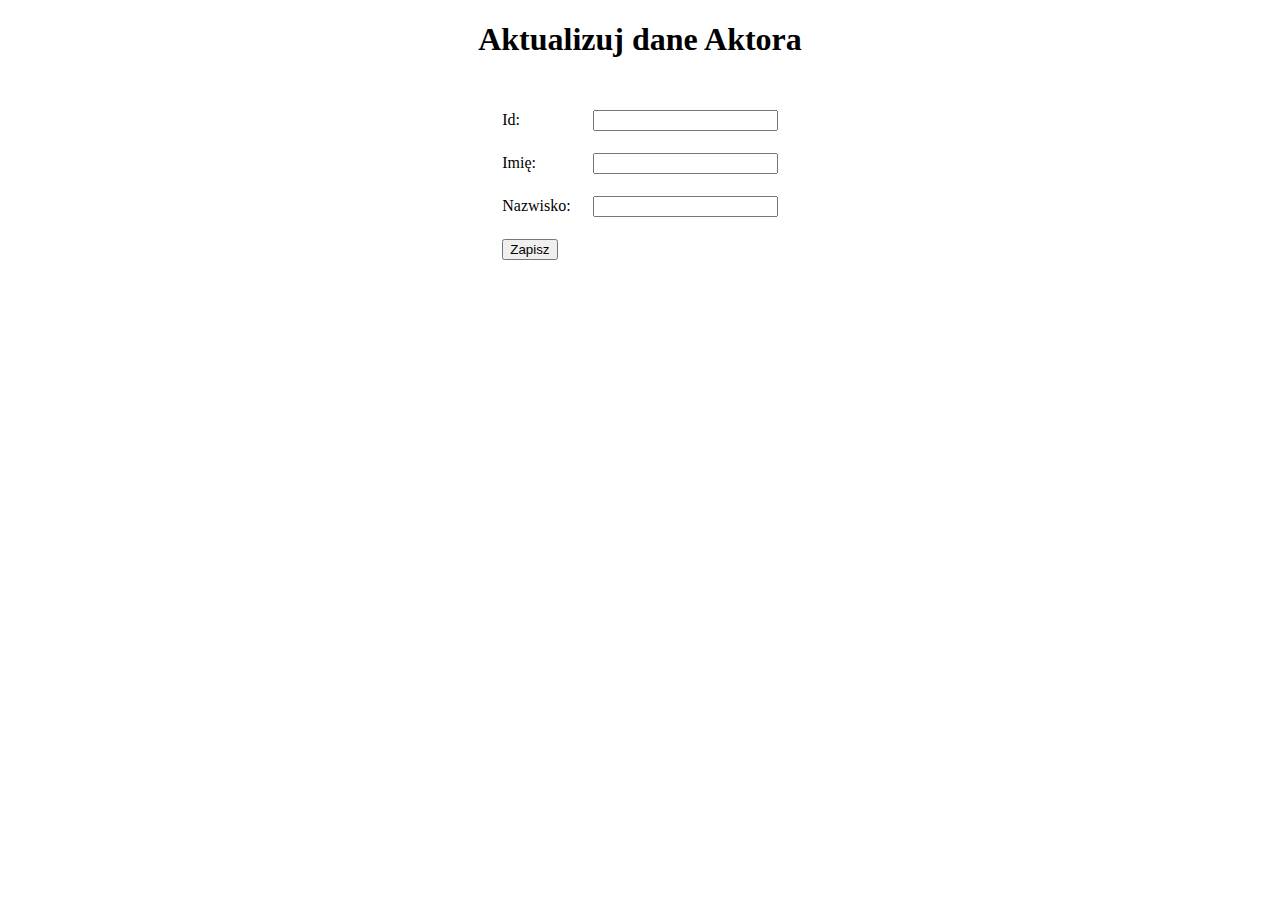
<file: lista-zadan/target/classes/templates/actor/edit.html>
<!DOCTYPE html>
<html xmlns="http://www.w3.org/1999/xhtml"
      xmlns:th="http://www.thymeleaf.org"
      lang="pl">
<head>
    <meta charset="utf-8" />
    <title>Aktorzy - edycja | MovieApp</title>
</head>
<body>
<div align="center">
    <h1>Aktualizuj dane Aktora</h1>
    <br />
    <form action="#" th:action="@{/actor/save}" th:object="${actor}"
          method="post">

        <table border="0" cellpadding="10">
            <tr>
                <td>Id:</td>
                <td>
                    <input type="text" th:field="*{id}" readonly="readonly" />
                </td>
            </tr>
            <tr>
                <td>Imię:</td>
                <td>
                    <input type="text" th:field="*{firstName}" />
                </td>
            </tr>
            <tr>
                <td>Nazwisko:</td>
                <td><input type="text" th:field="*{lastName}" /></td>
            </tr>
            <tr>
                <td colspan="2"><button type="submit">Zapisz</button> </td>
            </tr>
        </table>
    </form>
</div>
</body>
</html>
</file>
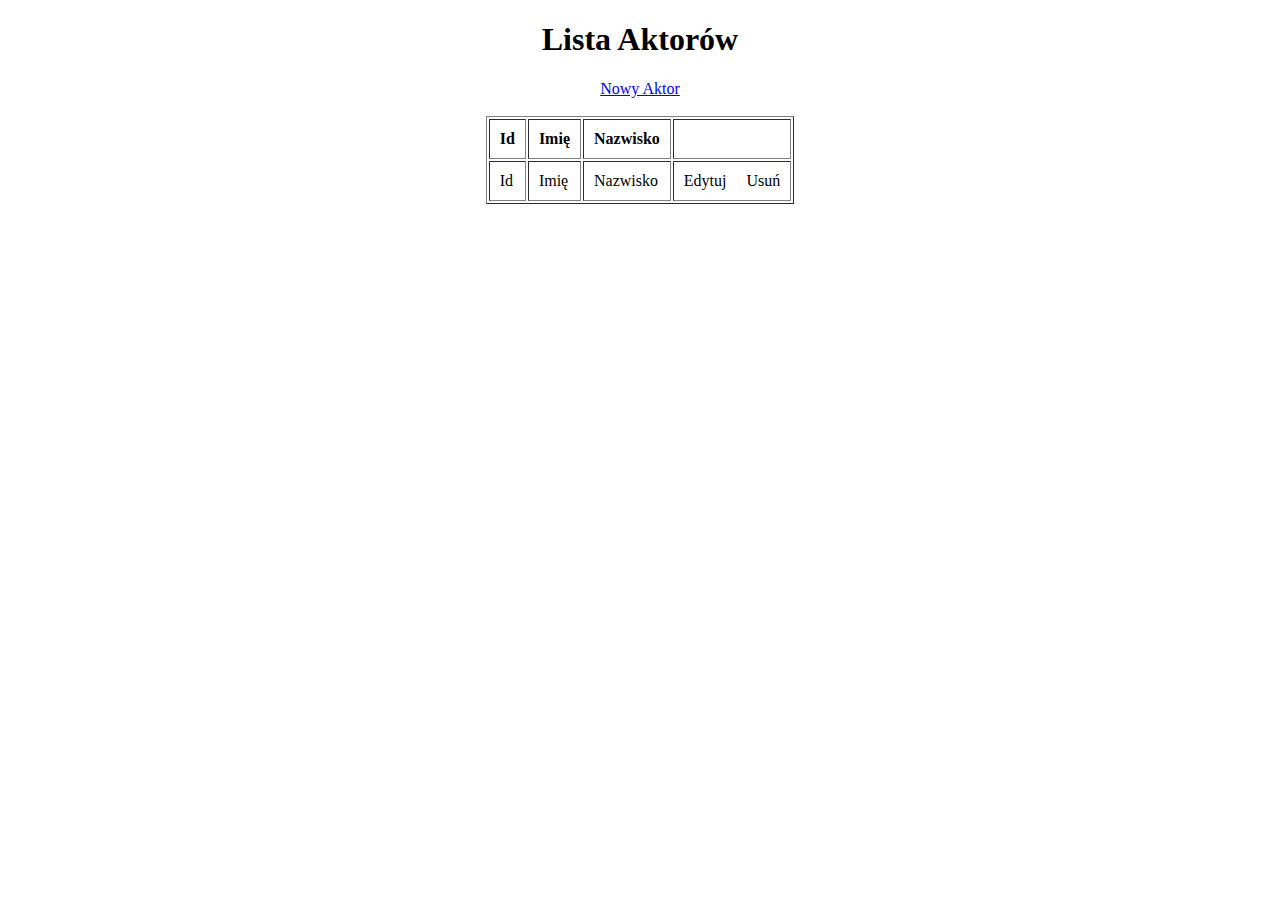
<file: lista-zadan/target/classes/templates/actor/index2.html>
<!DOCTYPE html>
<html xmlns="http://www.w3.org/1999/xhtml"
      xmlns:th="http://www.thymeleaf.org"
      lang="pl">
<head>
    <meta charset="utf-8"/>
    <title>Aktorzy | MovieApp</title>
</head>
<body>
<div align="center">
    <h1>Lista Aktorów</h1>
    <a href="/actor/new">Nowy Aktor</a>
    <br/><br/>
    <table border="1" cellpadding="10">
        <thead>
        <tr>
            <th>Id</th>
            <th>Imię</th>
            <th>Nazwisko</th>
            <th></th>
        </tr>
        </thead>
        <tbody>
        <tr th:each="actor : ${listActors}">
            <td th:text="${actor.id}">Id</td>
            <td th:text="${actor.firstName}">Imię</td>
            <td th:text="${actor.lastName}">Nazwisko</td>
            <td>
                <a th:href="@{'/actor/edit/' + ${actor.id}}">Edytuj</a>
                &nbsp;&nbsp;&nbsp;
                <a th:href="@{'/actor/delete/' + ${actor.id}}">Usuń</a>
            </td>
        </tr>
        </tbody>
    </table>
</div>
</body>
</html>
</file>
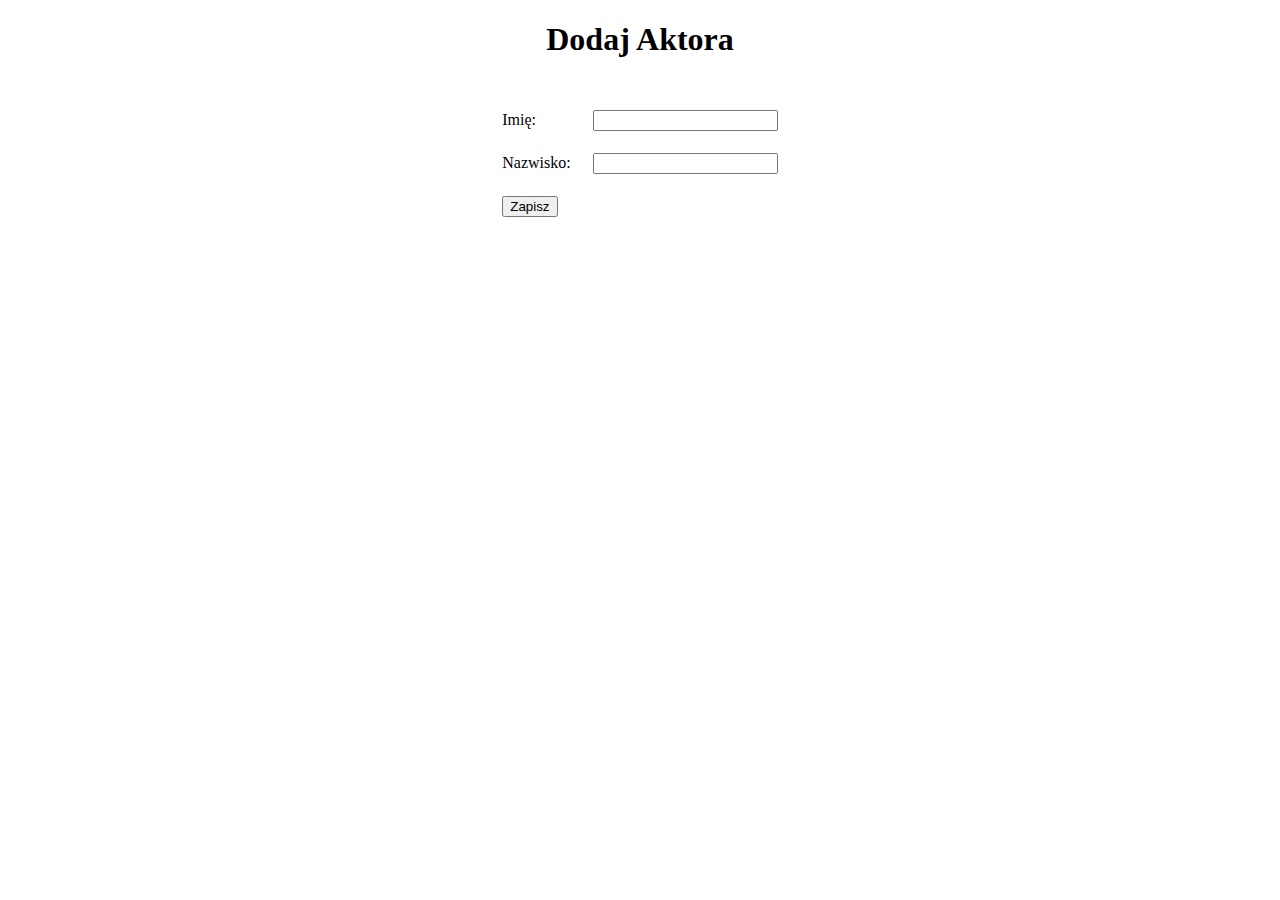
<file: lista-zadan/target/classes/templates/actor/new.html>
<!DOCTYPE html>
<html xmlns="http://www.w3.org/1999/xhtml"
      xmlns:th="http://www.thymeleaf.org"
      lang="pl">
<head>
    <meta charset="utf-8" />
    <title>Aktorzy - tworzenie | MovieApp</title>
</head>
<body>
<div align="center">
    <h1>Dodaj Aktora</h1>
    <br />
    <form action="#" th:action="@{/actor/save}" th:object="${actor}"
          method="post">

        <table border="0" cellpadding="10">
            <tr>
                <td>Imię:</td>
                <td>
                    <input type="text" th:field="*{firstName}" />
                </td>
            </tr>
            <tr>
                <td>Nazwisko:</td>
                <td><input type="text" th:field="*{lastName}" /></td>
            </tr>
            <tr>
                <td colspan="2"><button type="submit">Zapisz</button> </td>
            </tr>
        </table>
    </form>
</div>
</body>
</html>
</file>
